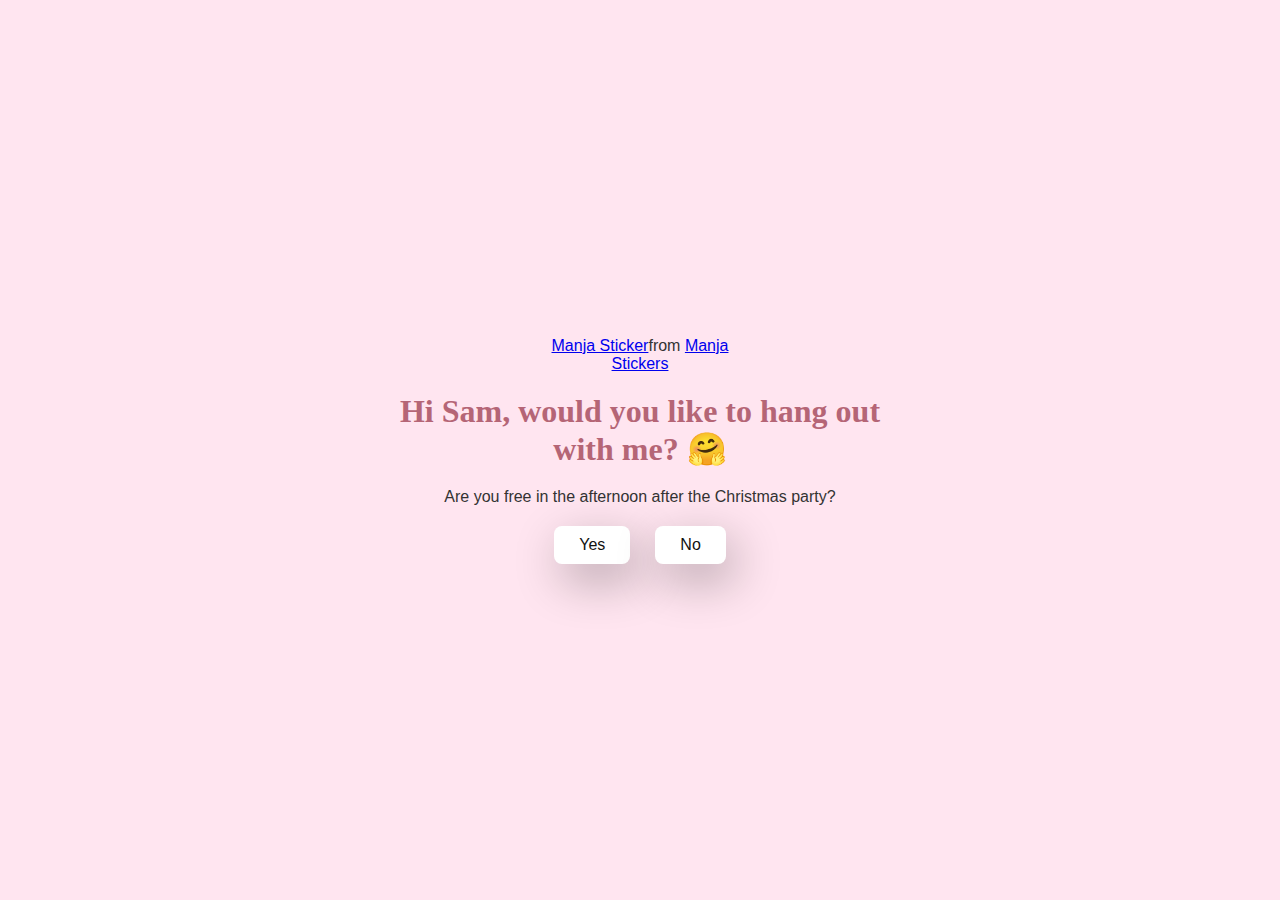
<file: index.html>
<!DOCTYPE html>
<html lang="en">
  <head>
    <meta charset="UTF-8" />
    <meta name="viewport" content="width=device-width, initial-scale=1.0" />
    <title>Ask Her Out</title>

    <link rel="stylesheet" href="./style.css" />
    <style>
        body {
            overflow: hidden;
        }
        .falling-object {
            position: fixed;
            top: -50px;
            animation: fall linear infinite;
        }
        @keyframes fall {
            to {
                transform: translateY(100vh);
            }
        }
    </style>
  </head>
  <body>
    <div class="container">
      <div
        class="tenor-gif-embed"
        data-postid="22885016"
        data-share-method="host"
        data-aspect-ratio="1.04918"
        data-width="100%"
      >
        <a href="https://tenor.com/view/manja-gif-22885016">Manja Sticker</a
        >from
        <a href="https://tenor.com/search/manja-stickers">Manja Stickers</a>
      </div>
      <script
        type="text/javascript"
        async
        src="https://tenor.com/embed.js"
      ></script>
      <h1>Hi Sam, would you like to hang out with me? 🤗</h1>
      <p>Are you free in the afternoon after the Christmas party?</p>

      <div class="btn">
        <a href="yes.html">Yes</a>
        <a href="no1.html">No</a>
      </div>
    </div>
    <script>
        document.addEventListener('DOMContentLoaded', function() {
            const symbols = ['❄️', '🌸', '❤️'];
            const createFallingObject = () => {
                const element = document.createElement('div');
                element.className = 'falling-object';
                element.style.left = Math.random() * 100 + 'vw';
                element.style.animationDuration = 5 + Math.random() * 5 + 's';
                element.textContent = symbols[Math.floor(Math.random() * symbols.length)];
                document.body.appendChild(element);
                setTimeout(() => {
                    document.body.removeChild(element);
                }, 10000);
            };
            setInterval(createFallingObject, 500);
        });
    </script>
  </body>
</html>
</file>
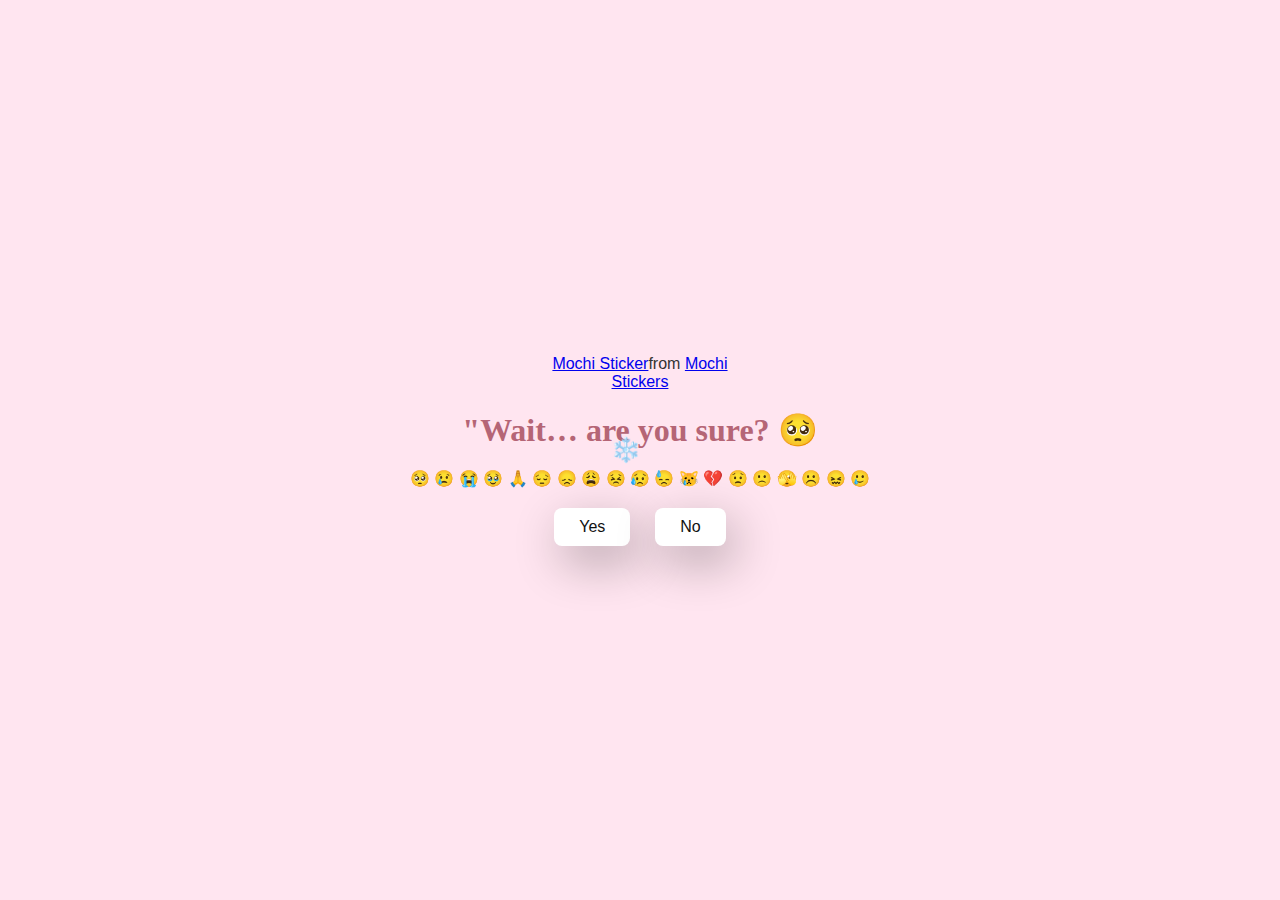
<file: no1.html>
<!DOCTYPE html>
<html lang="en">
  <head>
    <meta charset="UTF-8" />
    <meta name="viewport" content="width=device-width, initial-scale=1.0" />
    <title>Ask Her Out</title>

    <link rel="stylesheet" href="./style.css" />
    <style>
      .falling-object {
        position: absolute;
        font-size: 24px;
        animation: fall 5s linear;
      }

      @keyframes fall {
        0% {
          top: 0;
        }
        100% {
          top: 100vh;
        }
      }
    </style>
  </head>
  <body>
    <div class="container">
      <div
        class="tenor-gif-embed"
        data-postid="22050818"
        data-share-method="host"
        data-aspect-ratio="1"
        data-width="100%"
      >
        <a href="https://tenor.com/view/mochi-gif-22050818">Mochi Sticker</a
        >from
        <a href="https://tenor.com/search/mochi-stickers">Mochi Stickers</a>
      </div>
      <script
        type="text/javascript"
        async
        src="https://tenor.com/embed.js"
      ></script>
      <h1>"Wait… are you sure? 🥺</h1>
      <p>🥺 😢 😭 🥹 🙏 😔 😞 😩 😣 😥 😓 😿 💔 😟 🙁 🫣 ☹️ 😖 🥲</p>

      <div class="btn">
        <a href="yes.html">Yes</a>
        <a href="no2.html">No</a>
      </div>
    </div>
    <script>
      document.addEventListener('DOMContentLoaded', function() {
        const symbols = ['❄️', '🌸', '❤️'];
        const createFallingObject = () => {
          const element = document.createElement('div');
          element.className = 'falling-object';
          element.style.left = Math.random() * 100 + 'vw';
          element.style.animationDuration = 5 + Math.random() * 5 + 's';
          element.textContent = symbols[Math.floor(Math.random() * symbols.length)];
          document.body.appendChild(element);
          setTimeout(() => {
            document.body.removeChild(element);
          }, 10000);
        };
        setInterval(createFallingObject, 500);
      });
    </script>
  </body>
</html>
</file>
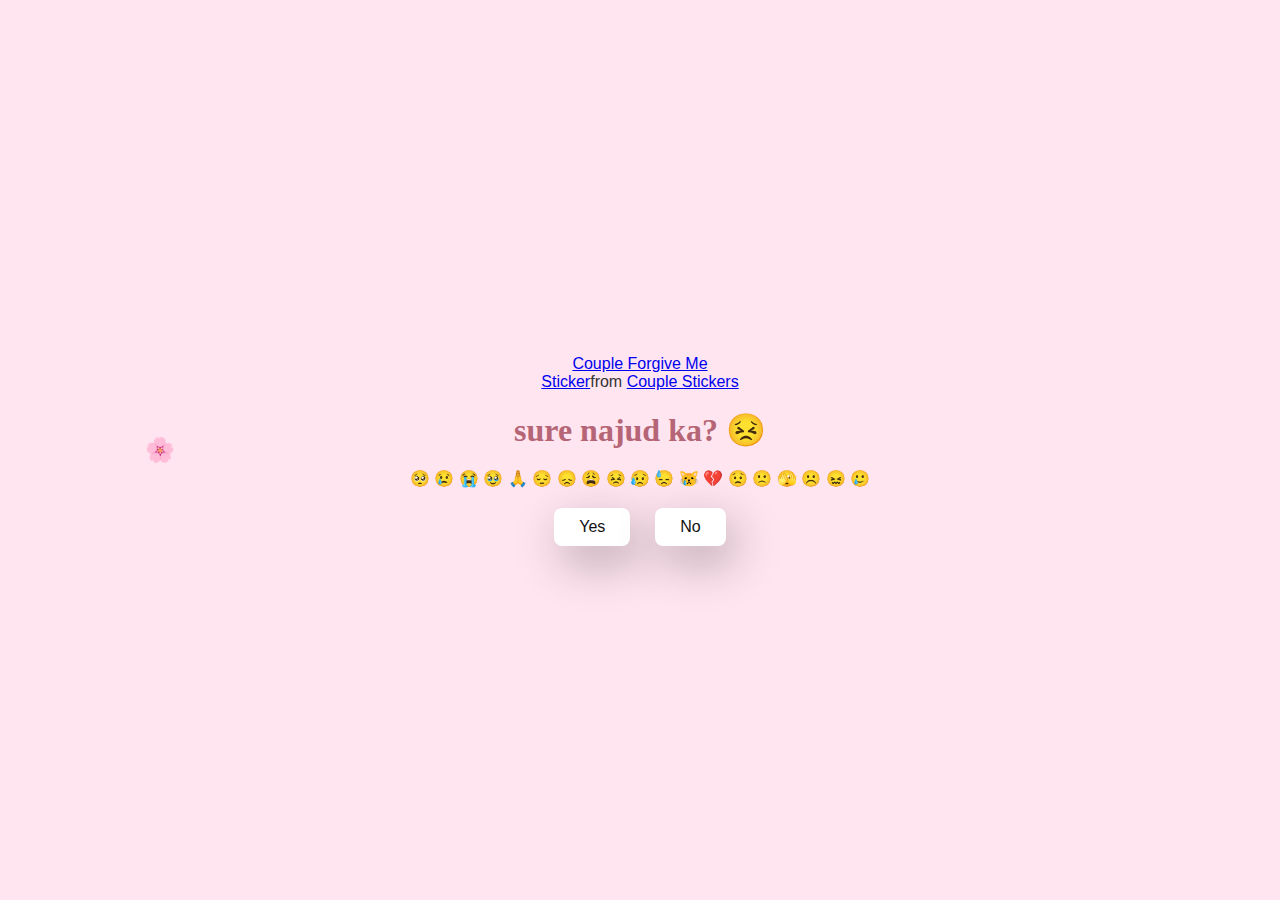
<file: no2.html>
<!DOCTYPE html>
<html lang="en">
  <head>
    <meta charset="UTF-8" />
    <meta name="viewport" content="width=device-width, initial-scale=1.0" />
    <title>Ask Her Out</title>

    <link rel="stylesheet" href="./style.css" />
    <style>
      .falling-object {
        position: absolute;
        font-size: 24px;
        animation: fall 5s linear;
      }

      @keyframes fall {
        0% {
          top: 0;
        }
        100% {
          top: 100vh;
        }
      }
    </style>
  </head>
  <body>
    <div class="container">
      <div
        class="tenor-gif-embed"
        data-postid="15195810"
        data-share-method="host"
        data-aspect-ratio="1"
        data-width="100%"
      >
        <a
          href="https://tenor.com/view/couple-forgive-me-asking-for-forgiveness-begging-crying-gif-15195810"
          >Couple Forgive Me Sticker</a
        >from
        <a href="https://tenor.com/search/couple-stickers">Couple Stickers</a>
      </div>
      <script
        type="text/javascript"
        async
        src="https://tenor.com/embed.js"
      ></script>

      <h1>sure najud ka? 😣</h1>
      <p>🥺 😢 😭 🥹 🙏 😔 😞 😩 😣 😥 😓 😿 💔 😟 🙁 🫣 ☹️ 😖 🥲</p>
  

      <div class="btn">
        <a href="yes.html">Yes</a>
        <a href="no3.html">No</a>
      </div>
    </div>
    <script>
      document.addEventListener('DOMContentLoaded', function() {
        const symbols = ['❄️', '🌸', '❤️'];
        const createFallingObject = () => {
          const element = document.createElement('div');
          element.className = 'falling-object';
          element.style.left = Math.random() * 100 + 'vw';
          element.style.animationDuration = 5 + Math.random() * 5 + 's';
          element.textContent = symbols[Math.floor(Math.random() * symbols.length)];
          document.body.appendChild(element);
          setTimeout(() => {
            document.body.removeChild(element);
          }, 10000);
        };
        setInterval(createFallingObject, 500);
      });
    </script>
  </body>
</html>
</file>
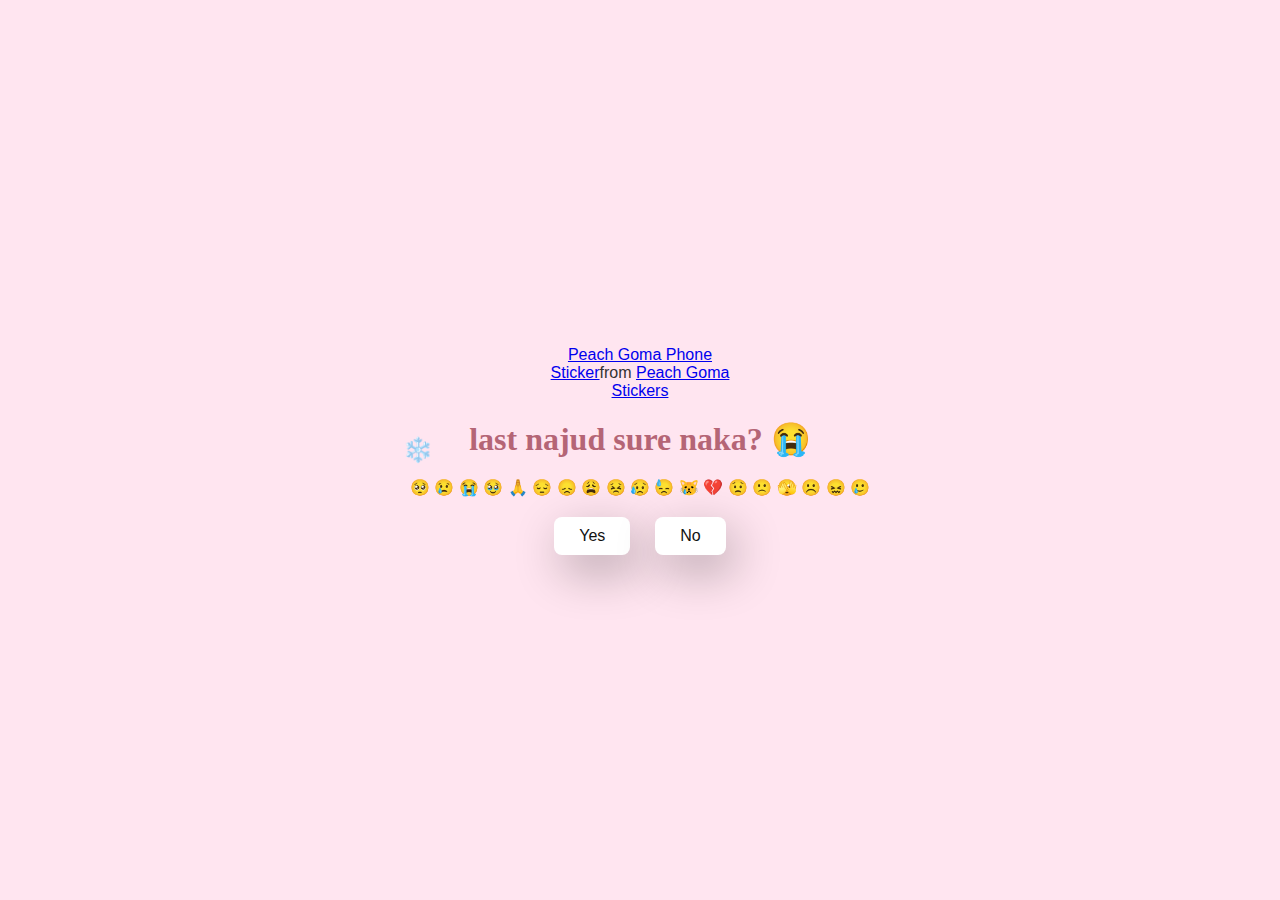
<file: no3.html>
<!DOCTYPE html>
<html lang="en">
  <head>
    <meta charset="UTF-8" />
    <meta name="viewport" content="width=device-width, initial-scale=1.0" />
    <title>Ask Her Out</title>

    <link rel="stylesheet" href="./style.css" />
    <style>
      .falling-object {
        position: absolute;
        font-size: 24px;
        animation: fall 5s linear;
      }

      @keyframes fall {
        0% {
          top: 0;
        }
        100% {
          top: 100vh;
        }
      }
    </style>
  </head>
  <body>
    <div class="container">
      <div
        class="tenor-gif-embed"
        data-postid="15974530976611222074"
        data-share-method="host"
        data-aspect-ratio="1.26923"
        data-width="100%"
      >
        <a
          href="https://tenor.com/view/peach-goma-phone-gif-15974530976611222074"
          >Peach Goma Phone Sticker</a
        >from
        <a href="https://tenor.com/search/peach+goma-stickers"
          >Peach Goma Stickers</a
        >
      </div>
      <script
        type="text/javascript"
        async
        src="https://tenor.com/embed.js"
      ></script>

      <h1>last najud sure naka?  😭</h1>
      <p>🥺 😢 😭 🥹 🙏 😔 😞 😩 😣 😥 😓 😿 💔 😟 🙁 🫣 ☹️ 😖 🥲 </p>

      <div class="btn">
        <a href="yes.html">Yes</a>
        <a href="#" id="move-random">No</a>
      </div>
    </div>

    <script src="./script.js"></script>
    <script>
      document.addEventListener('DOMContentLoaded', function() {
        const symbols = ['❄️', '🌸', '❤️'];
        const createFallingObject = () => {
          const element = document.createElement('div');
          element.className = 'falling-object';
          element.style.left = Math.random() * 100 + 'vw';
          element.style.animationDuration = 5 + Math.random() * 5 + 's';
          element.textContent = symbols[Math.floor(Math.random() * symbols.length)];
          document.body.appendChild(element);
          setTimeout(() => {
            document.body.removeChild(element);
          }, 10000);
        };
        setInterval(createFallingObject, 500);
      });
    </script>
  </body>
</html>
</file>
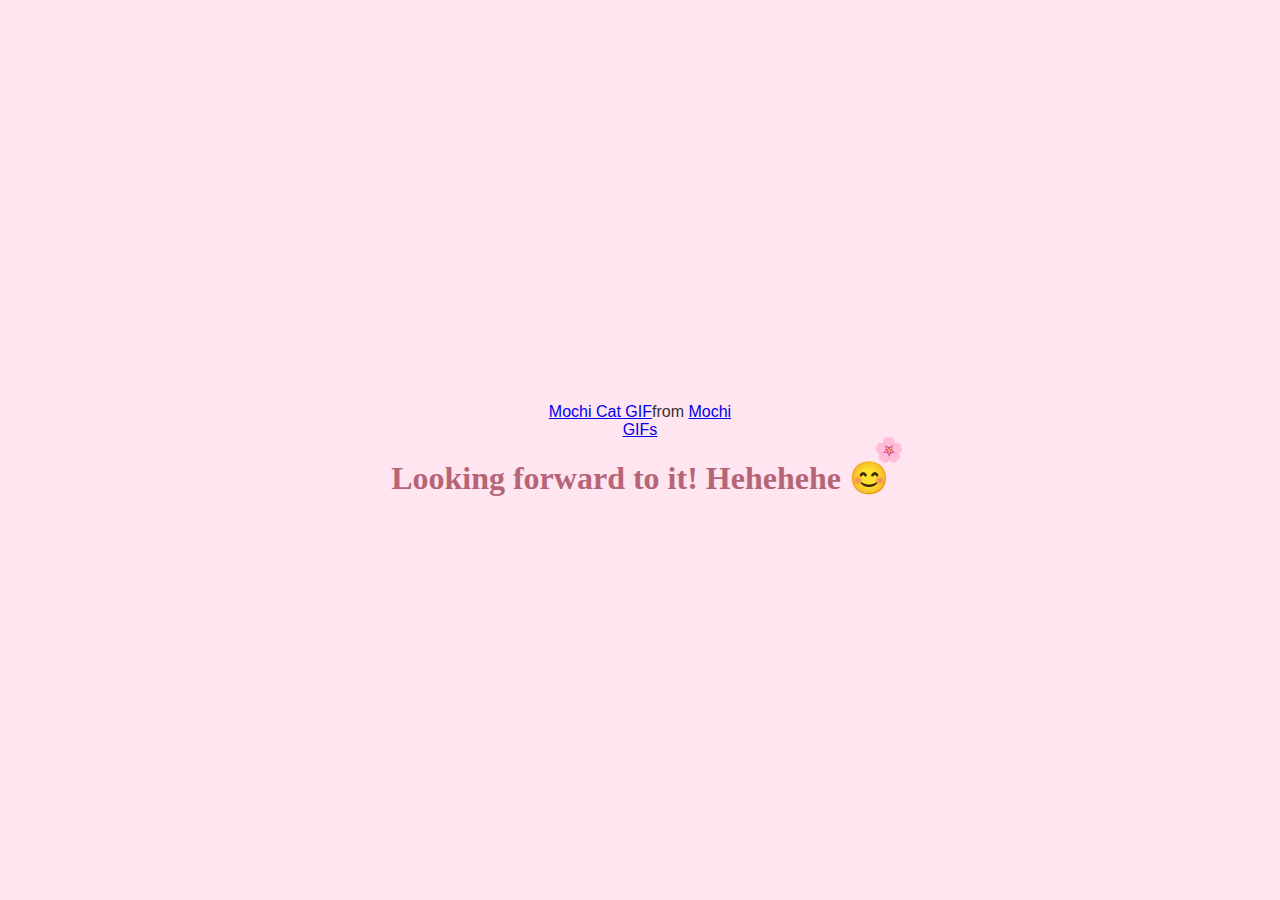
<file: yes.html>
<!DOCTYPE html>
<html lang="en">
  <head>
    <meta charset="UTF-8" />
    <meta name="viewport" content="width=device-width, initial-scale=1.0" />
    <title>Ask Her Out</title>

    <link rel="stylesheet" href="./style.css" />
    <style>
      .falling-object {
        position: absolute;
        font-size: 24px;
        animation: fall 5s linear;
      }

      @keyframes fall {
        0% {
          top: 0;
        }
        100% {
          top: 100vh;
        }
      }
    </style>
  </head>
  <body>
    <div class="container">
      <div
        class="tenor-gif-embed"
        data-postid="17659604204293968201"
        data-share-method="host"
        data-aspect-ratio="1.37853"
        data-width="100%"
      >
        <a
          href="https://tenor.com/view/yay-kitty-cat-happy-excited-gif-17659604204293968201"
          >Mochi Cat GIF</a
        >from <a href="https://tenor.com/search/mochi-gifs">Mochi GIFs</a>
      </div>
      <script
        type="text/javascript"
        async
        src="https://tenor.com/embed.js"
      ></script>
      <h1>Looking forward to it! Hehehehe 😊</h1>
    </div>
    <script>
      document.addEventListener('DOMContentLoaded', function() {
        const symbols = ['❄️', '🌸', '❤️'];
        const createFallingObject = () => {
          const element = document.createElement('div');
          element.className = 'falling-object';
          element.style.left = Math.random() * 100 + 'vw';
          element.style.animationDuration = 5 + Math.random() * 5 + 's';
          element.textContent = symbols[Math.floor(Math.random() * symbols.length)];
          document.body.appendChild(element);
          setTimeout(() => {
            document.body.removeChild(element);
          }, 10000);
        };
        setInterval(createFallingObject, 500);
      });
    </script>
  </body>
</html>
</file>
<file: style.css>
* {
  margin: 0;
  padding: 0;
  box-sizing: border-box;
  font-family: sans-serif;
}

body {
  width: 100%;
  min-height: 100vh;
  display: flex;
  justify-content: center;
  align-items: center;
  background-color: #ffe5f0;
  font-family: 'Dancing Script', cursive;
}

.container {
  display: flex;
  flex-direction: column;
  text-align: center;
  align-items: center;
  gap: 20px;
  max-width: 500px;
  margin: 20px;
  color: #333;
}

.container .tenor-gif-embed {
  max-width: 200px;
}

.container .btn {
  display: flex;
  gap: 25px;
}

.btn a {
  text-decoration: none;
  color: #111;
  background: #fff;
  padding: 10px 25px;
  border-radius: 8px;
  box-shadow: 0.5rem 1rem 3rem hsl(0, 0%, 0%, 0.3);
}

h1, h2, h3 {
  font-family: 'Dancing Script', cursive;
  color: #b56576;
}

button {
  background-color: #b56576;
  color: white;
  border: none;
  padding: 10px 20px;
  border-radius: 5px;
  cursor: pointer;
  transition: background-color 0.3s ease;
}

button:hover {
  background-color: #a05262;
}
</file>
